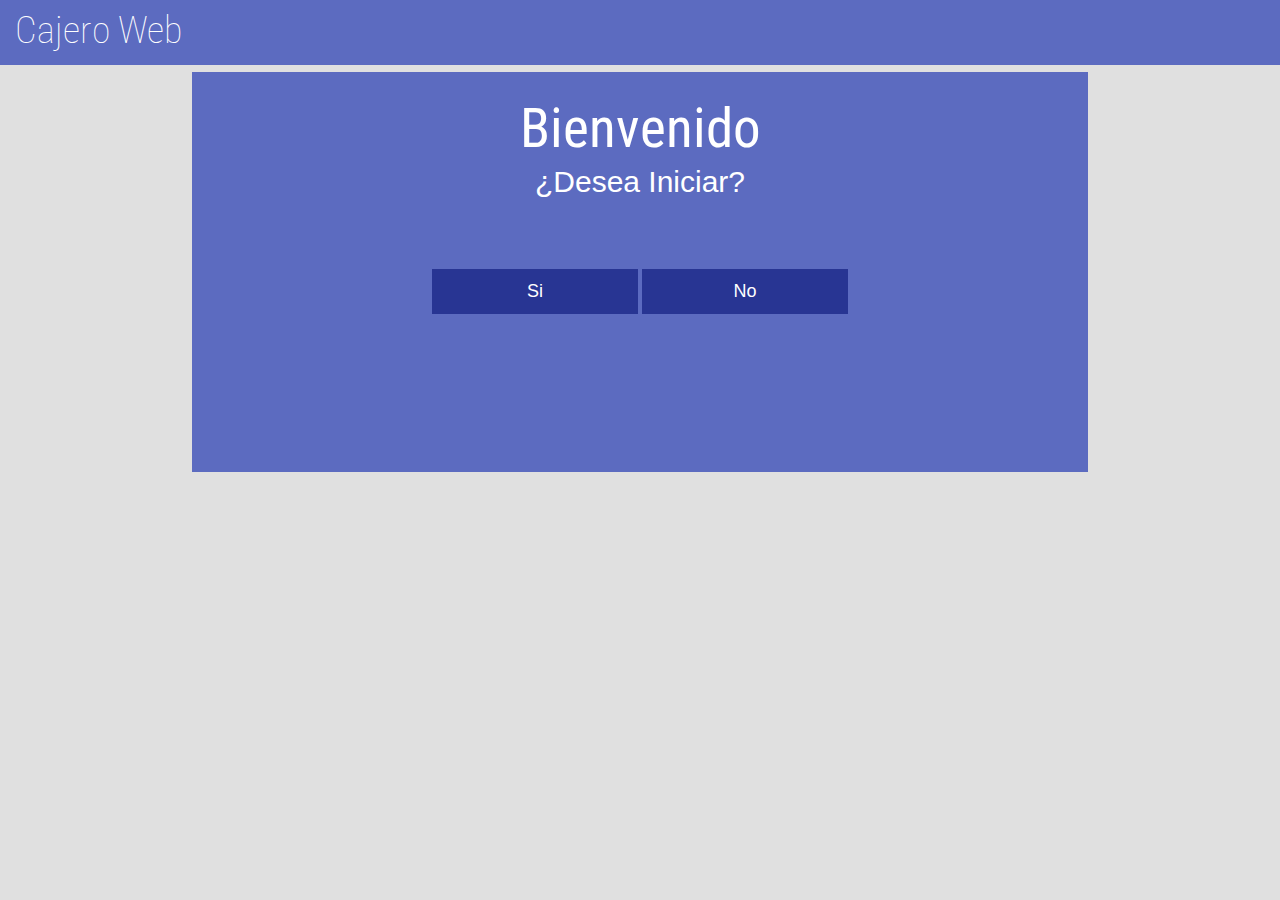
<file: Index.html>
<!DOCTYPE html>
<html lang="en">
    <head>
        <title>Cajero Web</title>
        <meta name="author" content="Joel Brito">
        <meta charset="UTF-8">
        <meta name="viewport" content="width=device-width, initial-scale=1">
        <link href="IndexStyle.css" rel="stylesheet">
    </head>
    <body>
        <header>
            <nav class="AreaDeNavegacion">
                <div class="BarraSuperior">
                    <p class="TituloCajero">Cajero Web</p>
                </div>
            </nav>
        </header>
        <script>
            function salir(){
                var x;

                x=confirm('Esta Seguro Que Desea Salir');
               if (x==true){
                window.close();}
            }
        </script>
        <center>
            <section class="Seccion1">
                <div class="ContenedorSeccion1">
                    <p class="TituloContenedor1">Bienvenido</p>
                    <p class="SubtituloContenedor1">¿Desea Iniciar?</p>
                    <a class="Enlace" href="Pag1.html"><button class="BotonInicio1"><p class="TextoBoton">Si</p></button></a>
                    <a class="Enlace" href="Index.html" onclick="javascript: salir();"><button class="BotonInicio1"><p class="TextoBoton">No</p></button></a>   
                </div>
            </section>
        </center>
      
    </body>
</html>
</file>
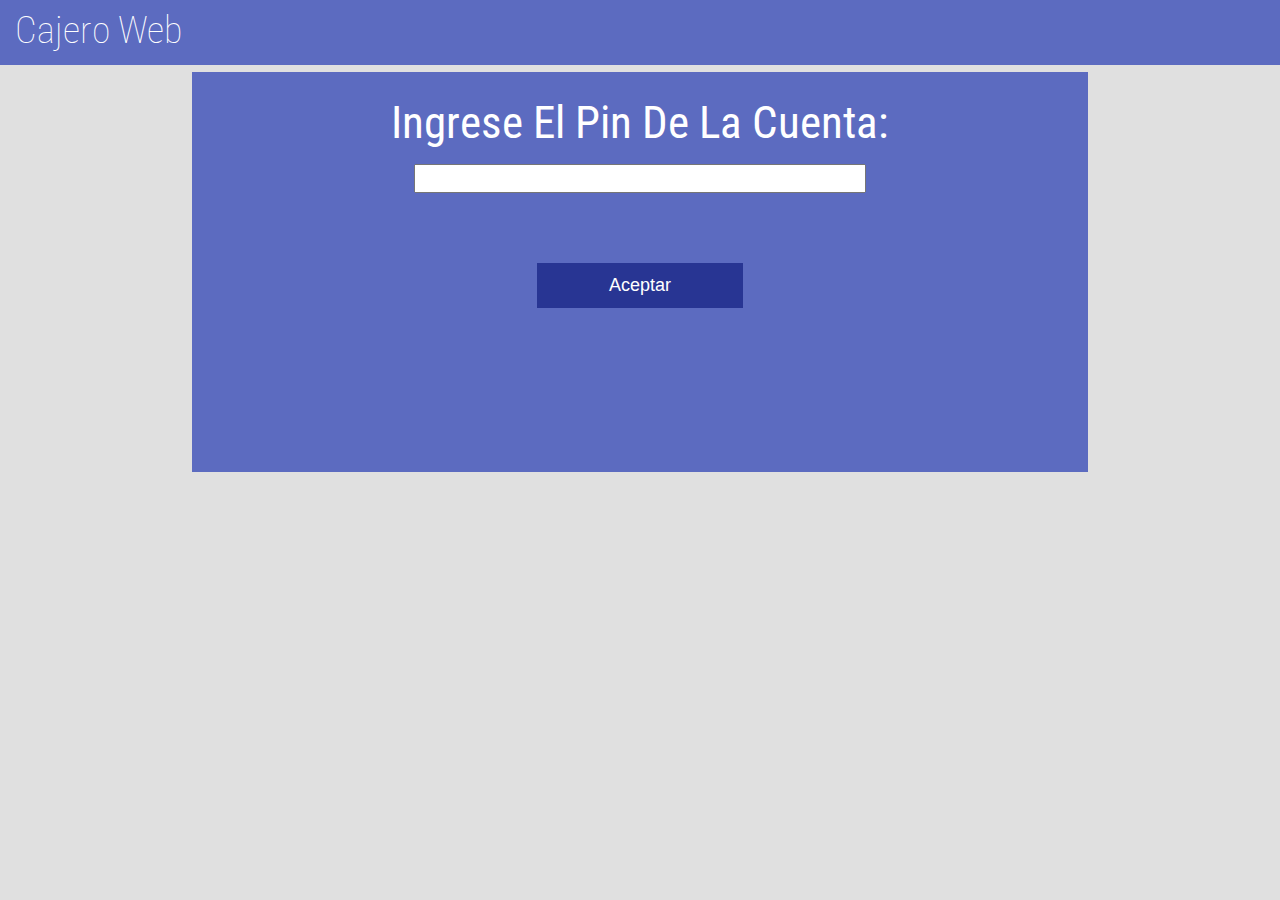
<file: Pag1.html>
<!DOCTYPE html>
<html lang="en">
    <head>
        <title>Cajero Web</title>
        <meta name="author" content="Joel Brito">
        <meta charset="UTF-8">
        <meta name="viewport" content="width=device-width, initial-scale=1">
        <link href="Pag1Style.css" rel="stylesheet">
    </head>
    <body>
        <header>
            <nav class="AreaDeNavegacion">
                <div class="BarraSuperior">
                    <p class="TituloCajero">Cajero Web</p>
                </div>
            </nav>
        </header>
        <center>

        <section class="Seccion1">
            <div class="ContenedorSeccion1">
                <p class="TituloContenedor">Ingrese El Pin De La Cuenta:</p>
                <input class="EntradaCuenta" type="password" id="Pin">
                </br>
                <script>
                var x = document.getElementById('Pin');
                function IrSeleccion(){
                    if (x.value == 1234){
                        setTimeout("location.href='Pag2.html'",50);
                    }else if(x.values==''){
                        alert("Debe Introducir el Pin: ");
                    }
                    else if (x.value != 1234){
                        alert('Pin Incorrecto, Favor Introducirlo Nuevamente');
                    }
                }
            </script>
                <a class="Enlace"><button class="BotonAceptar" onclick="IrSeleccion()"><p class="TextoBoton">Aceptar</p></button></a>
            </div>
        </section>
        </center>
        
    
    </body>
</html>
</file>
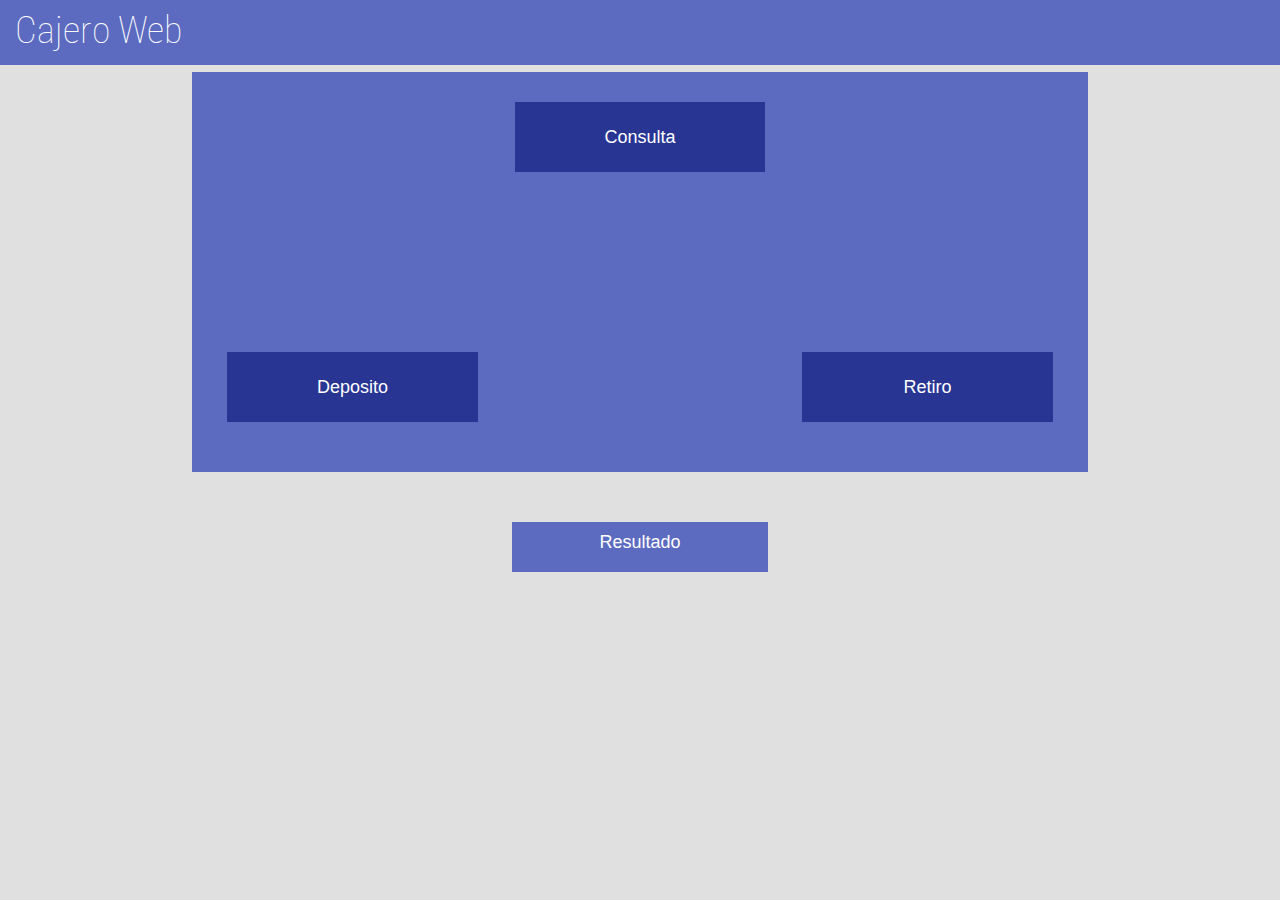
<file: Pag2.html>
<!DOCTYPE html>
<html lang="en">
    <head>
        <title>Cajero Web</title>
        <meta name="author" content="Joel Brito">
        <meta charset="UTF-8">
        <meta name="viewport" content="width=device-width, initial-scale=1">
        <link href="Pag2Style.css" rel="stylesheet">
    </head>
    <body>

         <header>
            <nav class="AreaDeNavegacion">
                <div class="BarraSuperior">
                    <p class="TituloCajero">Cajero Web</p>
                </div>
            </nav>
        </header>
        <center>
        <section class="Seccion1">
            <div class="ContenedorSeccion1">
                <div class="ListaIzq">
                
                <a class="Enlace" href="#" onclick="Consulta();"><button class="BotonConsulta"><p class="TextoBoton">Consulta</p></button></a>
                </div>
                </br></br></br></br></br></br></br></br></br></br>
                <div class="ListaDrc">
                
                <a class="Enlace" href="#" onclick="Deposito();"><button class="BotonDeposito"><p class="TextoBoton">Deposito</p></button></a>
                <a class="Enlace" href="#" onclick="Retiro();"><button class="BotonRetiro"><p class="TextoBoton">Retiro</p></button></a>
                </div>
                
            </div>
        </section>
         <section class="Seccion2">
                    <div class="ContenedorSeccion2">
                        <p class="resultado" id="resultado">Resultado</p>
                        <script>

                            var x=new Object;
                            var resul = document.getElementById('ContenedorSeccion2');

                                x.saldo=10000;
                                x.transacciones= new Array(); 

                            function Consulta(){
                                var a = document.getElementById('resultado');
                                a.innerHTML="SALDO DISPONIBLE: " + x.saldo;
                                
                            }

                            function Deposito(){
                                var deposito=prompt("INGRESE LA CANTIDAD A DEPOSITAR");
                                alert("GRACIAS POR UTILIZAR NUESTROS SERVICIOS");
                                x.transacciones.push("+" + deposito);
                                return x.saldo=x.saldo+ parseInt(deposito); 
                            }

                            function Retiro(){
                                 var retiro=prompt("INGRESE LA CANTIDAD A RETIRAR");
                                    if (x.saldo<retiro){
                                    alert("NO CUENTA CON SUFUCIENTE SALDO")
                                    return false;
                                    } else {
                                    alert("GRACIAS POR UTILIZAR NUESTROS SERVICIOS")
                                    x.transacciones.push("-" + retiro);
                                    return x.saldo=x.saldo-parseInt(retiro); }
                            }
                            

                        </script>
                    </div>
        </center>
        
    
    </body>
</html>
</file>
<file: IndexStyle.css>
/*FUENTES IMPORTADAS*/
@import url('https://fonts.googleapis.com/css?family=Roboto+Condensed');/*FUENTE ROBOTO CONDENSED*/
/*FUENTES IMPORTADAS*/
*{
    margin: 0px;
    padding: 0px;
}

body{
    background-color: #E0E0E0;
}

a.Enlace{
    text-decoration: none;
}

/*version para desktop*/
/*header*/
nav.AreaDeNavegacion{
    width: 100%;
    height: 65px;
    background-color: #5C6BC0;
}

div.BarraSuperior{
    width: 100%;
    height: 100%;
}

p.TituloCajero{
font-family: 'Roboto Condensed', sans-serif;
font-size: 38px;
font-weight: lighter;
padding-top: 8px;
padding-left: 15px;
color: #ffffff;
}
/*header*/
/*body*/
/*seccion1*/
section.Seccion1{
    width: 100%;
    height: 450px;
    margin-top: 7px;
}

div.ContenedorSeccion1{
    width: 70%;
    height: 400px;
    background-color: #5C6BC0;
}

p.TituloContenedor1{
    font-family: 'Roboto Condensed', sans-serif;
    font-size: 55px;
    color: #ffffff;
    padding-top: 24px;
}

p.SubtituloContenedor1{
    font-family: Segoe UI, Tahoma, 'Geneva', Verdana, sans-serif;
    font-size: 30px;
    font-weight: lighter;
    margin-top: 5px;
    color: #ffffff;
}

button.BotonInicio1{
    width: 23%;
    height: 45px;
    background-color: #283593;
    border-style: none;
    margin-top: 70px;
}

button.BotonInicio1:hover{
    background-color: #3949AB;
    border-bottom: 3px solid #ffffff;
    width: 30%;
    transition-duration: 1.0s;
}

p.TextoBoton{
    font-family: Segoe UI, Tahoma, 'Geneva', Verdana, sans-serif;
    font-size: 18px;
    font-weight: lighter;
    color: #ffffff;
}
/*seccion1*/
/*footer*/
section.Footer{
    width: 100%;
    height: 600px;
    background-color: #BDBDBD;
}

div.PieDePagina{
    width: 100%;
    height: 100%;
}

img.Foto{
    width: 277px;
    height: 277px;
    border-radius: 100%;
    margin-top: 25px;
}

button.BotonSocial{
    width: 55px;
    height: 55px;
    border-style: none;
    border-radius: 100%;
    margin-top: 35px;
    margin-left: 5px;
    margin-right: 5px;
}

img.IconoSocial{
    width: 55px;
    height: 55px;
    border-radius: 100%;
}
/*footer*/
/*body*/
/*version para desktop*/
</file>
<file: Pag1Style.css>
/*FUENTES IMPORTADAS*/
    @import url('https://fonts.googleapis.com/css?family=Roboto+Condensed');/*FUENTE ROBOTO CONDENSED*/
    /*FUENTES IMPORTADAS*/
    *{
        margin: 0px;
        padding: 0px;
    }

    body{
        background-color: #E0E0E0;
    }

    a.Enlace{
        text-decoration: none;
    }

    /*version para desktop*/
    /*header*/
    nav.AreaDeNavegacion{
        width: 100%;
        height: 65px;
        background-color: #5C6BC0;
    }

    div.BarraSuperior{
        width: 100%;
        height: 100%;
    }

    p.TituloCajero{
    font-family: 'Roboto Condensed', sans-serif;
    font-size: 38px;
    font-weight: lighter;
    padding-top: 8px;
    padding-left: 15px;
    color: #ffffff;
    }
    /*header*/

    /*body*/
    /*seccion1*/

    section.Seccion1{
        width: 100%;
        height: 450px;
        margin-top: 7px;
    }

    div.ContenedorSeccion1{
        width: 70%;
        height: 400px;
        background-color: #5C6BC0;
    }

    p.TituloContenedor{
        font-family: 'Roboto Condensed', 'sans-serif';
        font-size: 45px;
        color: #ffffff;
        padding-top: 24px;

    }

    input.EntradaCuenta{
        width: 50%;
        height: 25px;
        margin-top:15px; 
    }


    button.BotonAceptar{
        width: 23%;
        height: 45px;
        background-color: #283593;
        border-style: none;
        margin-top: 70px;
    }

    button.BotonAceptar:hover{
        background-color: #3949AB;
        border-bottom: 3px solid #ffffff;
        width: 30%;
        transition-duration: 1.0s;
    }


    p.TextoBoton{
        font-family: Segoe UI, Tahoma, 'Geneva', Verdana, sans-serif;
        font-size: 18px;
        font-weight: lighter;
        color: #ffffff;
    }

    /*seccion1*/

/*footer*/
section.Footer{
    width: 100%;
    height: 600px;
    background-color: #BDBDBD;
}

div.PieDePagina{
    width: 100%;
    height: 100%;
}

img.Foto{
    width: 277px;
    height: 277px;
    border-radius: 100%;
    margin-top: 25px;
}

button.BotonSocial{
    width: 55px;
    height: 55px;
    border-style: none;
    border-radius: 100%;
    margin-top: 35px;
    margin-left: 5px;
    margin-right: 5px;
}

img.IconoSocial{
    width: 55px;
    height: 55px;
    border-radius: 100%;
}

p.SubtituloContenedor{
    font-family: Segoe UI, Tahoma, 'Geneva', Verdana, sans-serif;
    font-size: 30px;
    font-weight: lighter;
    margin-top: 5px;
    color: #ffffff;
}
/*footer*/
/*body*/
</file>
<file: Pag2Style.css>
/*FUENTES IMPORTADAS*/
@import url('https://fonts.googleapis.com/css?family=Roboto+Condensed');/*FUENTE ROBOTO CONDENSED*/
/*FUENTES IMPORTADAS*/
*{
    margin: 0px;
    padding: 0px;
}

body{
    background-color: #E0E0E0;
}

a.Enlace{
    text-decoration: none;
}

/*version para desktop*/
/*header*/
nav.AreaDeNavegacion{
    width: 100%;
    height: 65px;
    background-color: #5C6BC0;
}

div.BarraSuperior{
    width: 100%;
    height: 100%;
}

p.TituloCajero{
font-family: 'Roboto Condensed', sans-serif;
font-size: 38px;
font-weight: lighter;
padding-top: 8px;
padding-left: 15px;
color: #ffffff;
}
/*header*/

/*body*/
/*seccion1*/

section.Seccion1{
    width: 100%;
    height: 450px;
    margin-top: 7px;
}

div.ContenedorSeccion1{
    width: 70%;
    height: 400px;
    background-color: #5C6BC0;
}



button.BotonTransferir{
    width: 28%;
    height: 70px;
    background-color: #283593;
    border-style: none;
    margin-top: 70px;
    float: left;
    margin-left:  35px;
   
}
button.BotonConsulta{
    width: 28%;
    height: 70px;
    background-color: #283593;
    border-style: none;
    margin-top: 30px;
}

button.BotonDeposito{
    width: 28%;
    height: 70px;
    background-color: #283593;
    border-style: none;
    float: left;
    margin-left:  35px;
}
button.BotonRetiro{
    width: 28%;
    height: 70px;
    background-color: #283593;
    border-style: none;
    float: right;
    margin-right:  35px;
}

button.BotonTransferir:hover{
    background-color: #3949AB;
    border-bottom: 3px solid #ffffff;
    width: 30%;
    transition-duration: 1.0s;
}
button.BotonConsulta:hover{
    background-color: #3949AB;
    border-bottom: 3px solid #ffffff;
    width: 30%;
    transition-duration: 1.0s;
}
button.BotonDeposito:hover{
    background-color: #3949AB;
    border-bottom: 3px solid #ffffff;
    width: 30%;
    transition-duration: 1.0s;
}

button.BotonRetiro:hover{
    background-color: #3949AB;
    border-bottom: 3px solid #ffffff;
    width: 30%;
    transition-duration: 1.0s;
}


p.TextoBoton{
    font-family: Segoe UI, Tahoma, 'Geneva', Verdana, sans-serif;
    font-size: 18px;
    font-weight: lighter;
    color: #ffffff;
}


/*seccion1*/

/*seccion2*/
section.Seccion2{
    width: 100%;
    height: 100px;
}
div.ContenedorSeccion2{
    width: 20%;
    height: 50px;
    background-color: #5C6BC0;
}

p.resultado{
    font-family: Segoe UI, Tahoma, 'Geneva', Verdana, sans-serif;
    font-size: 18px;
    font-weight: lighter;
    color: #ffffff;
    padding-top: 10px;
}
/*seccion2*/
/*footer*/
section.Footer{
    width: 100%;
    height: 600px;
    background-color: #BDBDBD;
}

div.PieDePagina{
    width: 100%;
    height: 100%;
}

img.Foto{
    width: 277px;
    height: 277px;
    border-radius: 100%;
    margin-top: 25px;
}

button.BotonSocial{
    width: 55px;
    height: 55px;
    border-style: none;
    border-radius: 100%;
    margin-top: 35px;
    margin-left: 5px;
    margin-right: 5px;
}

img.IconoSocial{
    width: 55px;
    height: 55px;
    border-radius: 100%;
}
p.TituloContenedor{
    font-family: 'Roboto Condensad', sans-serif;
    font-size: 30px;
    font-weight: lighter;
    margin-top: 5px;
    color: #ffffff;
}
p.SubtituloContenedor{
    font-family: Segoe UI, Tahoma, 'Geneva', Verdana, sans-serif;
    font-size: 30px;
    font-weight: lighter;
    margin-top: 5px;
    color: #ffffff;
}
/*footer*/
</file>
